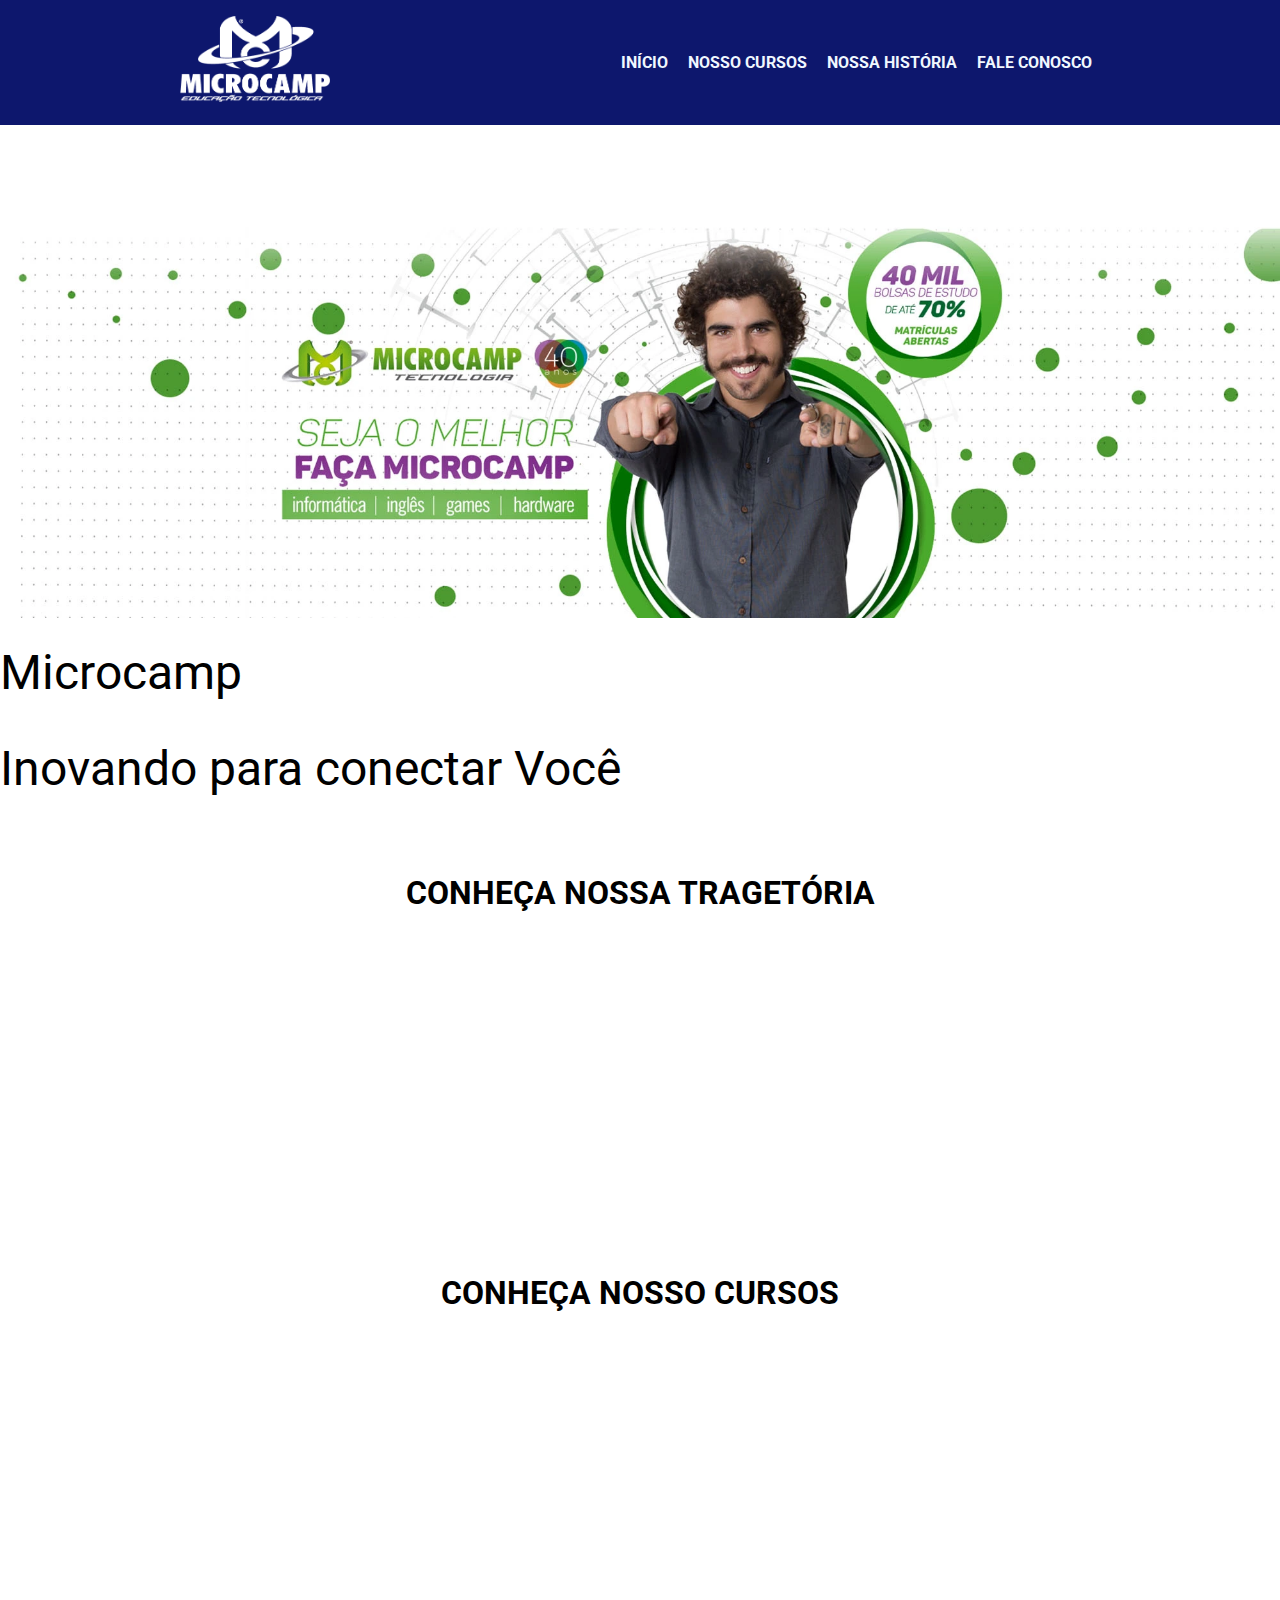
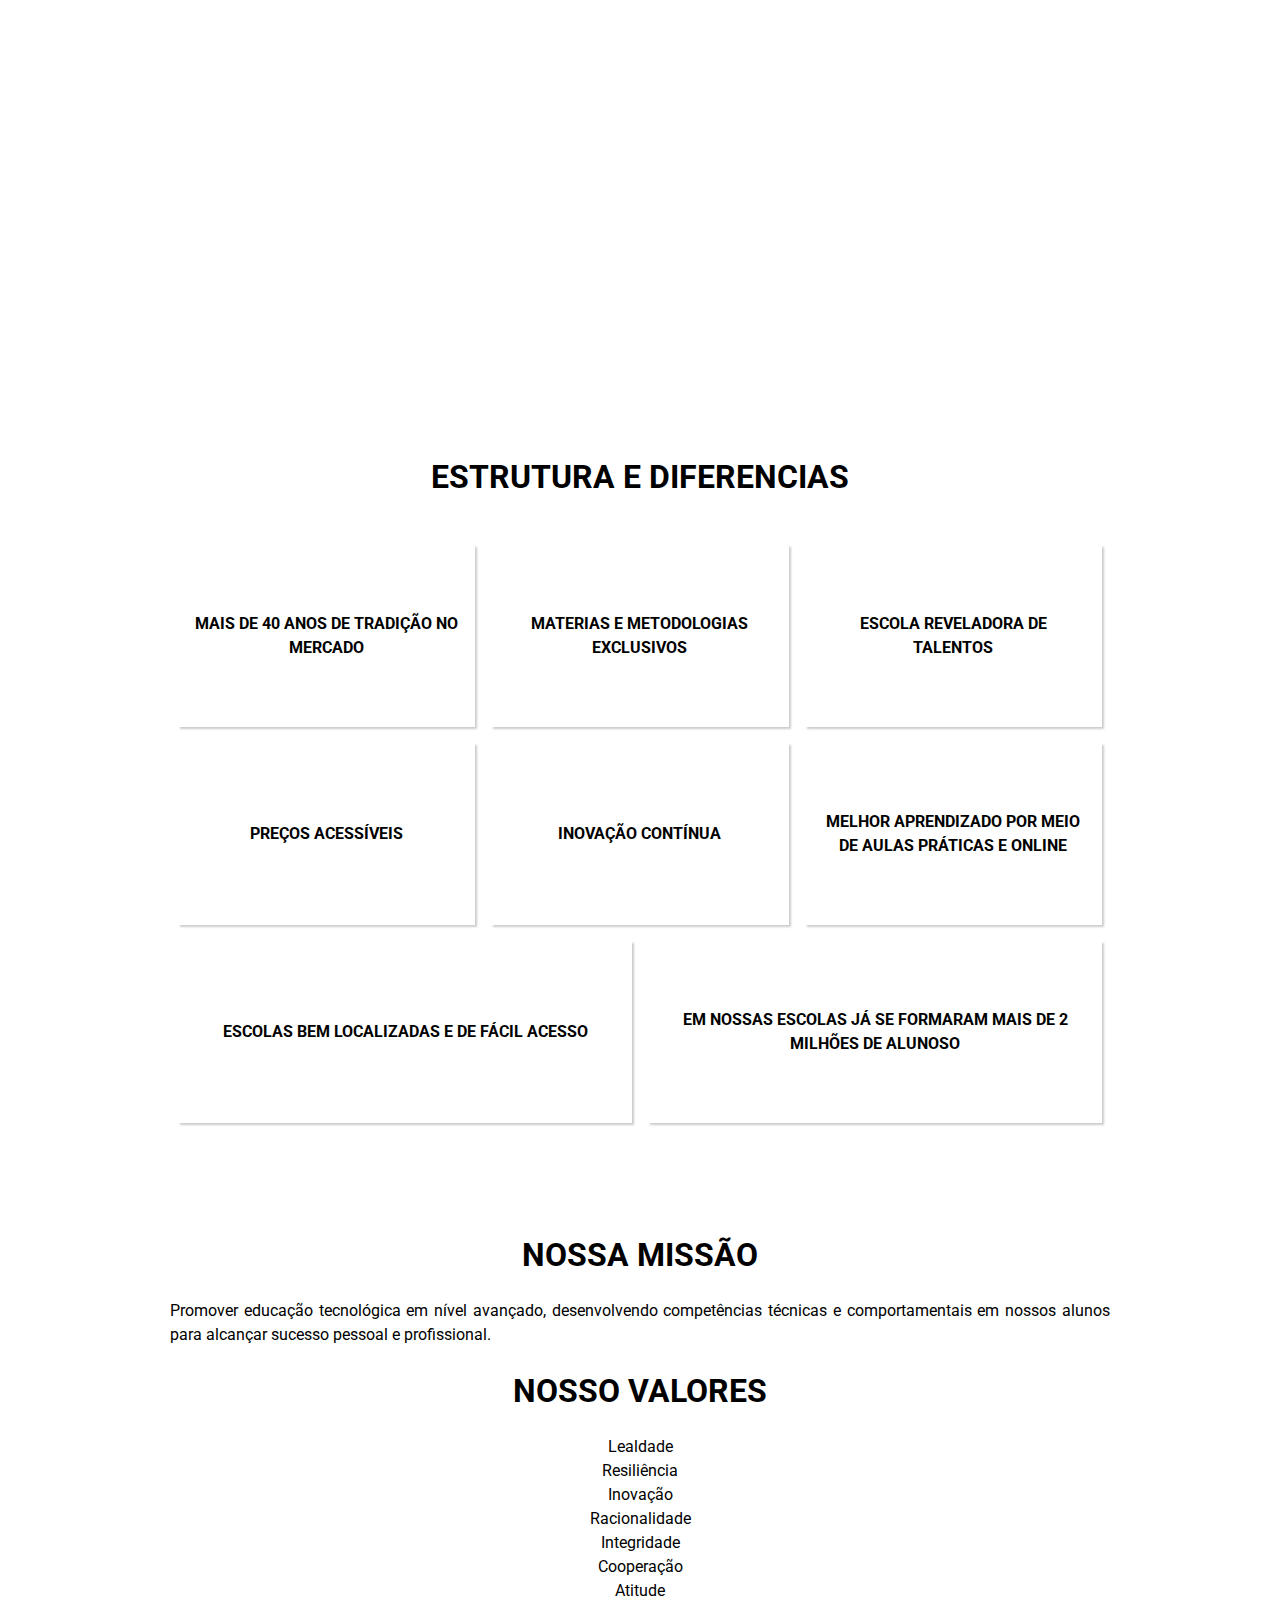
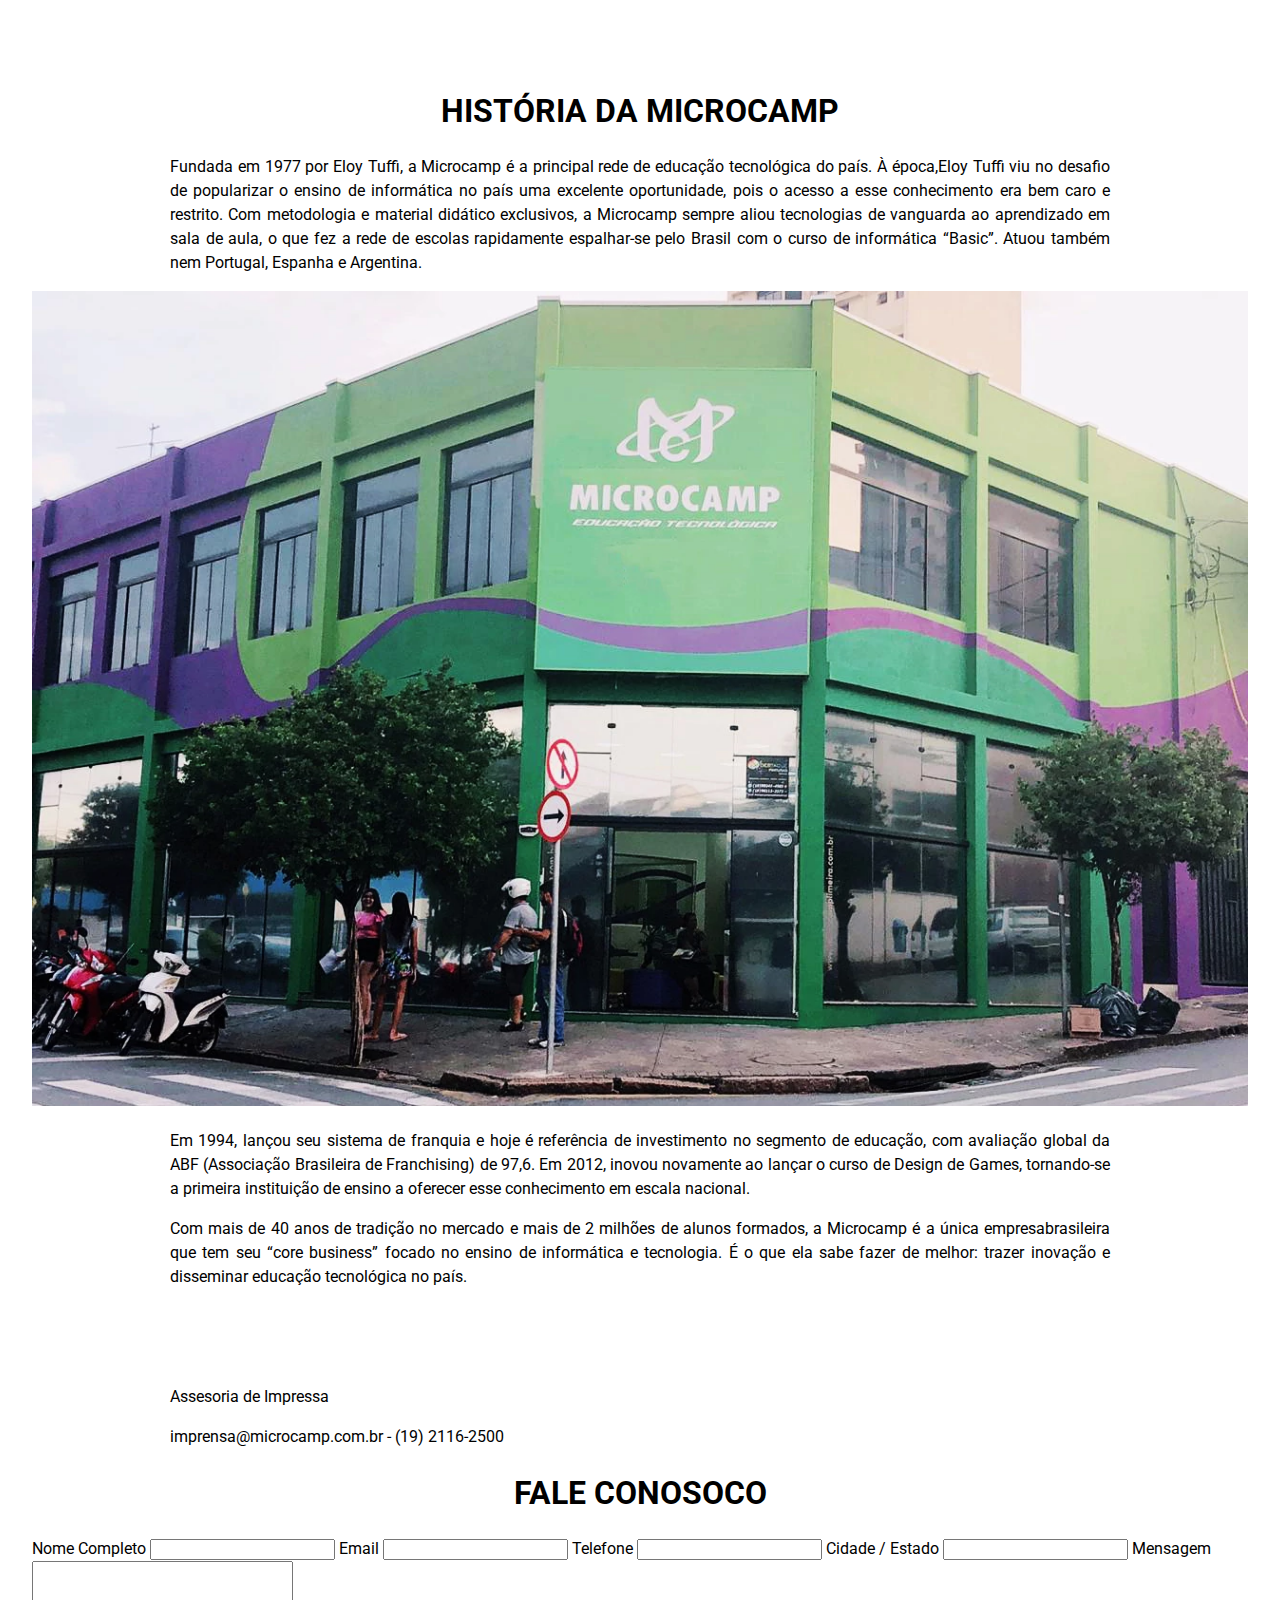
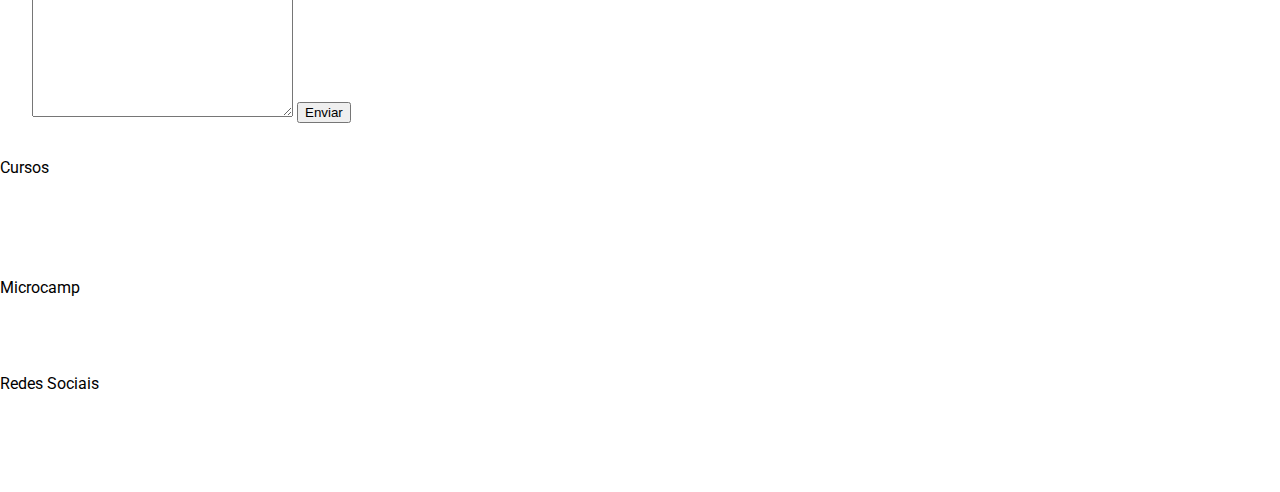
<file: index.html>
<!DOCTYPE html>
<html lang="pt-br">

<head>
    <meta charset="UTF-8">
    <meta name="viewport" content="width=device-width, initial-scale=1.0">
    <title>Microcamp - Escola de Formação Tecnológica</title>
    <link rel="stylesheet" href="reset.css">
    <link rel="stylesheet" href="base.css">
    <!-- <link rel="stylesheet" href="style.css"> -->
    <link href="https://fonts.googleapis.com/css?family=Roboto&display=swap" rel="stylesheet">
    <meta name="description" content="Microcamp">
    <meta name="keywords" content="HTML,CSS,JavaScript">
    <meta name="author" content="John Doe">

</head>

<body>
    <header>
        <div class="caixa-do-menu">
            <a href="index.html"><img src="images/logo-microcamp-menu.webp" alt="Logo da Microcamp"
                    class="logo-do-menu"></a>
            <nav>
                <ul>
                    <li><a href="#">Início</a></li>
                    <li><a href="#nossos-cursos">Nosso Cursos</a></li>
                    <li><a href="#nossa-historia">Nossa História</a></li>
                    <li><a href="#fale-conosco">Fale Conosco</a></li>
                </ul>
            </nav>
        </div>
    </header>

    <main>

        <section id="banner">
            <img src="images/banner-mc-abc-2.webp" alt="Banner comemorativo dos 42 anos da Microcamp">
            <h1><strong>Microcamp</strong><br>Inovando para conectar Você</h1>
        </section>

        <section id="conheca-nossa-trajetoria">
            <h2>Conheça nossa tragetória</h2>

            <p>
                A Microcamp é a principal rede de educação tecnológica do Brasil. Desde sua fundação, em 1977, seus
                esforços
                têm contribuído, decisivamente, para o aumento da inclusão digital no país, por meio do ensino de
                informática, tecnologias de vanguarda e inglês.
            </p>
            <p> Em mais de 40 anos de mercado, já foram formados mais de dois milhões de
                alunos no Brasil e no exterior (Portugal, Espanha e Argentina). Em sua trajetória, a Microcamp sempre
                buscou
                conectar inovação às pessoas utilizando uma linguagem leve, simples e criativa.
            </p>
            <p> Por esse motivo, seus cursos– Informática com desenvolvimento de aplicativos e realidade mixada,
                Hardware e
                Desenvolvimentode Games com VR, Produtividade com Pacote Office e Inglês com Inteligência Artificial e
                Holografia – são referências no mercado.
            </p>
            <p>
                Além dos conhecimentos técnicos de cada curso, os alunos Microcamp desenvolvem competências e
                habilidades
                que osmotivam a desenvolver atitude empreendedora para conquistar objetivos pessoais e profissionais.
            </p>
        </section>

        <section id="nossos-cursos">
            <h2>Conheça nosso cursos</h2>
            <nav>
                <ul>
                    <li>
                        <a href="curso-de-informatica.html">
                            <img src="images/icone-informatica.webp" alt="" class="icone">
                            <h3>Informática com App's</h3>
                        </a>
                    </li>
                    <li>
                        <a href="curso-de-hardware.html">
                            <img src="images/icone-hardware.webp" alt="" class="icone">
                            <h3>Hardware e Robótica</h3>
                        </a>
                    </li>
                    <li>
                        <a href="curso-de-games.html">
                            <img src="images/icone-games.webp" alt="" class="icone">
                            <h3>Desenvolvimento de Games</h3>
                        </a>
                    </li>
                    <li>
                        <a href="curso-de-ingles.html">
                            <img src="images/icone-ingles.webp" alt="" class="icone">
                            <h3>Inglês com IA e Holográfia</h3>
                        </a>
                    </li>
                </ul>
            </nav>
        </section>

        <section id="estrutura-e-diferenciais">
            <h2>Estrutura e Diferencias</h2>

            <ul>
                <li>
                    <h3>Mais de 40 anos de tradição no mercado</h3>
                    <!-- <p>&#128187;</p> -->
                </li>
                <li>
                    <h3>Materias e metodologias exclusivos</h3>
                </li>
                <li>
                    <h3>Escola reveladora de talentos</h3>
                    <!-- <p>&#11089;</p> -->
                </li>
                <li>
                    <h3>Preços acessíveis</h3>
                </li>
                <li>
                    <h3>Inovação contínua</h3>
                </li>
                <li>
                    <h3>Melhor aprendizado por meio de aulas práticas e online</h3>
                </li>
                <li>
                    <h3>Escolas bem localizadas e de fácil acesso</h3>
                </li>
                <li>
                    <h3>Em nossas escolas já se formaram mais de 2 milhões de alunoso</h3>
                </li>
            </ul>
            <!-- 
            <strong>
                <p>Em nossas escolas já se formaram mais de 2 milhões de alunos</p>
            </strong> -->
        </section>

        <section id="sobre-a-microcamp">
            <h2>Nossa Missão</h2>

            <p>
                Promover educação tecnológica em nível avançado, desenvolvendo competências técnicas e
                comportamentais em nossos alunos para alcançar sucesso pessoal e profissional.
            </p>

            <h2>Nosso Valores</h2>

            <ul>
                <li>Lealdade</li>
                <li>Resiliência</li>
                <li>Inovação</li>
                <li>Racionalidade</li>
                <li>Integridade</li>
                <li>Cooperação</li>
                <li>Atitude</li>
            </ul>
        </section>

        <section id="historia-da-microcamp">
            <h2>História da Microcamp</h2>
            <p>
                Fundada em 1977 por Eloy Tuffi, a Microcamp é a principal rede de educação tecnológica do país. À
                época,Eloy
                Tuffi viu no desafio de popularizar o ensino de informática no país uma excelente oportunidade, pois
                o
                acesso a esse conhecimento era bem caro e restrito. Com metodologia e material didático exclusivos,
                a
                Microcamp sempre aliou tecnologias de vanguarda ao aprendizado em sala de aula, o que fez a rede de
                escolas
                rapidamente espalhar-se pelo Brasil com o curso de informática “Basic”. Atuou também nem Portugal,
                Espanha e
                Argentina.
            </p>

            <img src="images/foto-a-microcamp-1.webp" alt="Unidade da Microcamp" class="imagem-historia">

            <p>
                Em 1994, lançou seu sistema de franquia e hoje é referência de investimento no segmento de
                educação,
                com
                avaliação global da ABF (Associação Brasileira de Franchising) de 97,6. Em 2012, inovou
                novamente ao
                lançar
                o curso de Design de Games, tornando-se a primeira instituição de ensino a oferecer esse
                conhecimento em
                escala nacional.
            </p>
            <p>
                Com mais de 40 anos de tradição no mercado e mais de 2 milhões de alunos formados, a
                Microcamp é
                a
                única
                empresabrasileira que tem seu “core business” focado no ensino de informática e tecnologia.
                É o
                que
                ela sabe
                fazer de melhor: trazer inovação e disseminar educação tecnológica no país.
            </p>
        </section>

        <section id="fale-conosco">

            <p>Assesoria de Impressa</p>
            <p>imprensa@microcamp.com.br - (19) 2116-2500</p>

            <h2>Fale Conosoco</h2>

            <form >
                <label for="nome-completo">Nome Completo</label>
                <input type="text" id="nome-completo" required>

                <label for="email">Email</label>
                <input type="email" id="email" required>

                <label for="telefone">Telefone</label>
                <input type="tel" id="telefone" required>

                <label for="cidade-estado">Cidade / Estado</label>
                <input type="text" id="cidade-estado" required>

                <label for="mensagem">Mensagem</label>
                <textarea  id="mensagem" cols="30" rows="10" required></textarea>
                <input type="submit" value="Enviar" id="enviar">


            </form>

        </section>


    </main>
    <footer>
        <h4>Cursos</h4>
        <ul>
            <li><a href="curso-de-informatica.html">Informática com App's e realidade mixada</a></li>
            <li><a href="curso-de-hardware.html">Hardware e Robótica</a></li>
            <li><a href="curso-de-games.html">Desenvolvimento de Games com VR</a></li>
            <li><a href="curso-de-ingles.html">Inglês com IA e Holográfia</a></li>
        </ul>

        <h4>Microcamp</h4>

        <ul>
            <li><a href="index.html">Home</a></li>
            <li><a href="cursos.html">Cursos</a></li>
            <li><a href="fale-conosco.hml">Fale Conosco</a></li>
        </ul>


        <h4>Redes Sociais</h4>

        <ul>
            <li><a href="http://www.facebook.com/microcamp">Facebook</a></li>
            <li><a href="https://www.youtube.com/channel/UCVKelR36TdRzJ0TkXP4f8jw"> YouTube</a></li>
            <li><a href="https://www.instagram.com/microcamp/?hl=en">Instagran</a></li>
            <li><a href="https://www.linkedin.com/company/microcamp/?originalSubdomain=br">Linkedin</a></li>
        </ul>
    </footer>
</body>

</html>
</file>
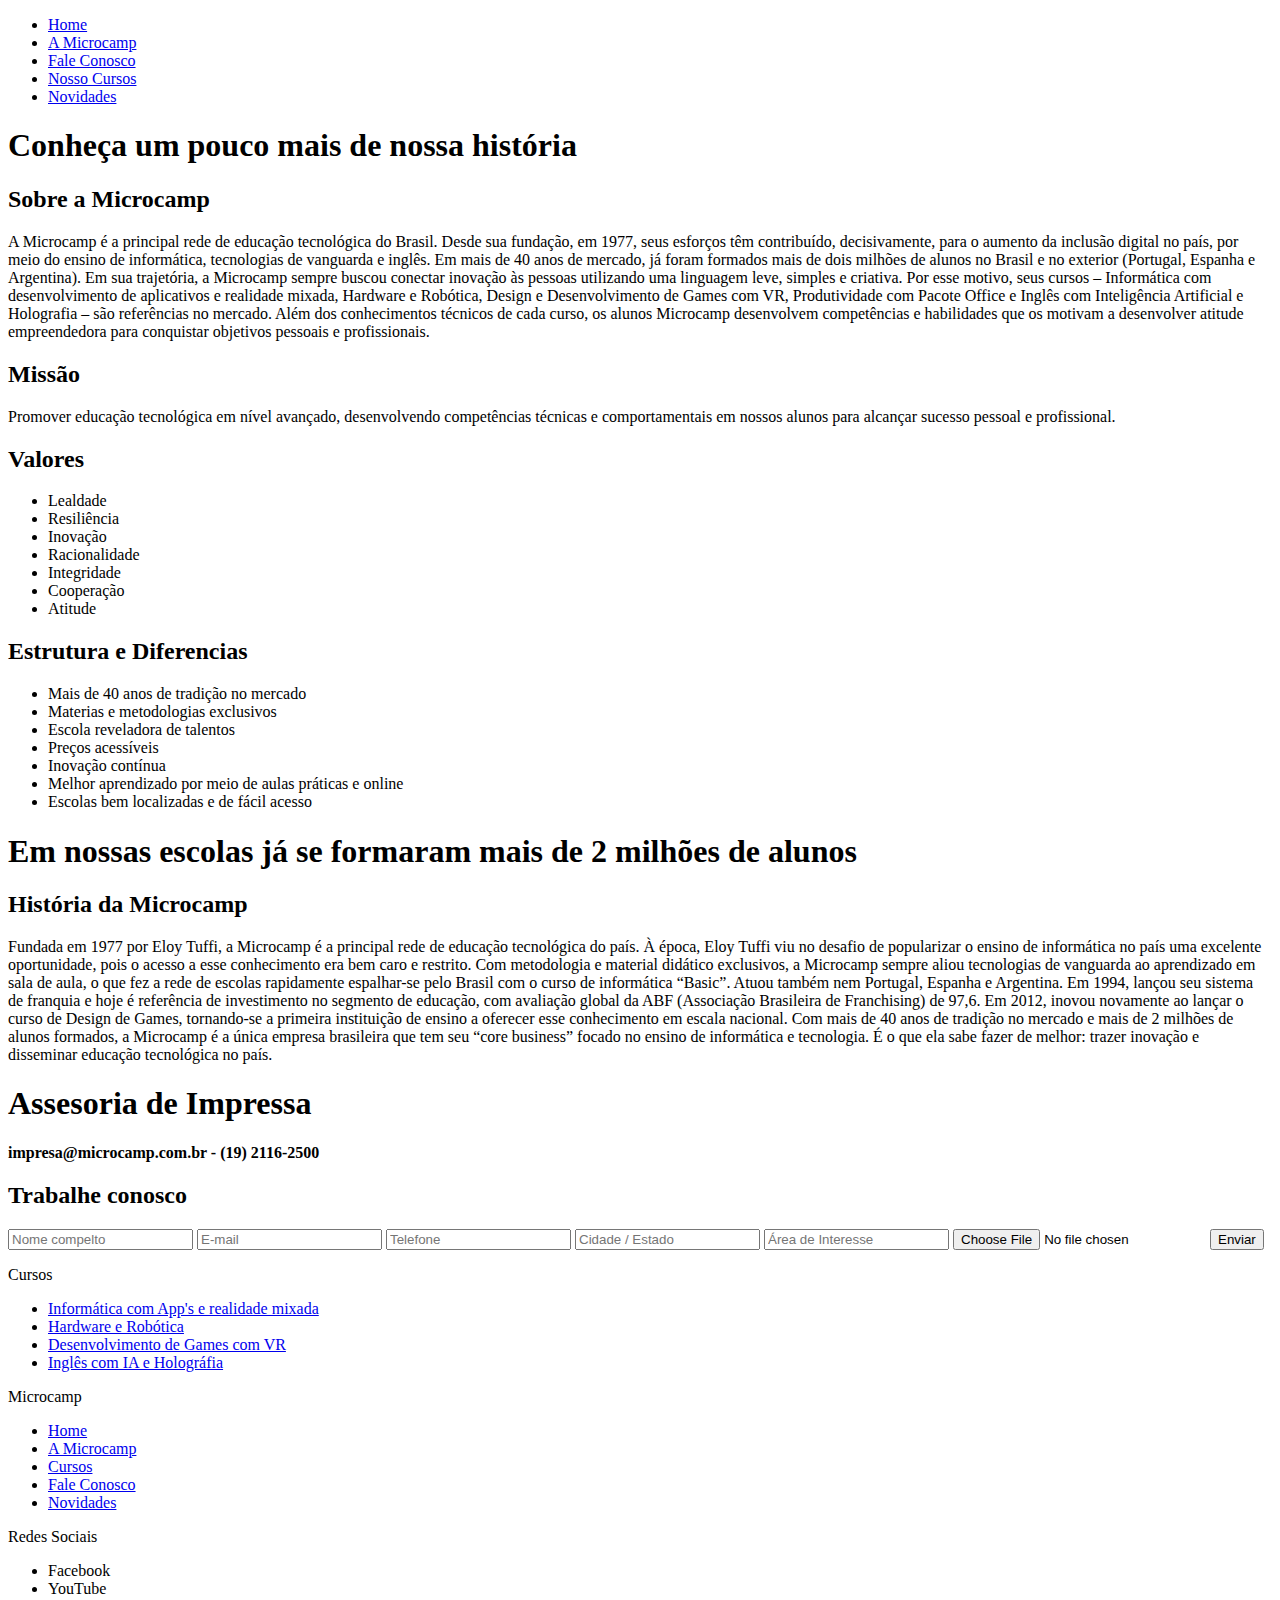
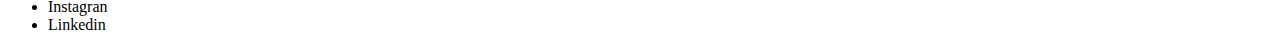
<file: a-microcamp.html>
<!DOCTYPE html>
<html lang="pt-br">

<head>
    <meta charset="UTF-8">
    <meta name="viewport" content="width=device-width, initial-scale=1.0">
    <meta http-equiv="X-UA-Compatible" content="ie=edge">
    <title>Conheça um pouco de nossa históra</title>
</head>
<body>
    <header>
        <ul>
            <li><a href="index.html">Home</a></li>
            <li><a href="a-microcamp.html">A Microcamp</a></li>
            <li><a href="fale-conosco.hml">Fale Conosco</a></li>
            <li><a href="curso-de-informatica.html">Nosso Cursos</a></li>
            <li><a href="http://microcamp.com.br/novidades/">Novidades</a></li>
        </ul>
    </header>
    <h1>Conheça um pouco mais de nossa história</h1>
    <h2>Sobre a Microcamp</h2>
    <p>A Microcamp é a principal rede de educação tecnológica do Brasil. Desde sua fundação, em 1977, seus esforços têm
        contribuído, decisivamente, para o aumento da inclusão digital no país, por meio do ensino de informática,
        tecnologias de vanguarda e inglês. Em mais de 40 anos de mercado, já foram formados mais de dois milhões de
        alunos no Brasil e no exterior (Portugal, Espanha e Argentina). Em sua trajetória, a Microcamp sempre buscou
        conectar inovação às pessoas utilizando uma linguagem leve, simples e criativa. Por esse motivo, seus cursos –
        Informática com desenvolvimento de aplicativos e realidade mixada, Hardware e Robótica, Design e Desenvolvimento
        de Games com VR, Produtividade com Pacote Office e Inglês com Inteligência Artificial e Holografia – são
        referências no mercado. Além dos conhecimentos técnicos de cada curso, os alunos Microcamp desenvolvem
        competências e habilidades que os motivam a desenvolver atitude empreendedora para conquistar objetivos pessoais
        e profissionais.</p>
    <h2>Missão</h2>
    <p>Promover educação tecnológica em nível avançado, desenvolvendo competências técnicas e comportamentais em nossos
        alunos para alcançar sucesso pessoal e profissional.</p>
    <h2>Valores</h2>
    <ul>
        <li>Lealdade</li>
        <li>Resiliência</li>
        <li>Inovação</li>
        <li>Racionalidade</li>
        <li>Integridade</li>
        <li>Cooperação</li>
        <li>Atitude</li>
    </ul>

    <h2>Estrutura e Diferencias</h2>
    <ul>
        <li>Mais de 40 anos de tradição no mercado</li>
        <li>Materias e metodologias exclusivos</li>
        <li>Escola reveladora de talentos</li>
        <li>Preços acessíveis</li>
        <li>Inovação contínua</li>
        <li>Melhor aprendizado por meio de aulas práticas e online</li>
        <li>Escolas bem localizadas e de fácil acesso</li>
    </ul>

    <h1>Em nossas escolas já se formaram mais de 2 milhões de alunos</h1>

    <h2>História da Microcamp</h2>
    <p>Fundada em 1977 por Eloy Tuffi, a Microcamp é a principal rede de educação tecnológica do país. À época, Eloy
        Tuffi viu no desafio de popularizar o ensino de informática no país uma excelente oportunidade, pois o acesso a
        esse conhecimento era bem caro e restrito. Com metodologia e material didático exclusivos, a Microcamp sempre
        aliou tecnologias de vanguarda ao aprendizado em sala de aula, o que fez a rede de escolas rapidamente
        espalhar-se pelo Brasil com o curso de informática “Basic”. Atuou também nem Portugal, Espanha e Argentina. Em
        1994, lançou seu sistema de franquia e hoje é referência de investimento no segmento de educação, com avaliação
        global da ABF (Associação Brasileira de Franchising) de 97,6. Em 2012, inovou novamente ao lançar o curso de
        Design de Games, tornando-se a primeira instituição de ensino a oferecer esse conhecimento em escala nacional.
        Com mais de 40 anos de tradição no mercado e mais de 2 milhões de alunos formados, a Microcamp é a única empresa
        brasileira que tem seu “core business” focado no ensino de informática e tecnologia. É o que ela sabe fazer de
        melhor: trazer inovação e disseminar educação tecnológica no país. </p>

    <h1>Assesoria de Impressa</h1>
    <strong>impresa@microcamp.com.br - (19) 2116-2500</strong>

    <h2>Trabalhe conosco</h2>
    <form action="">
        <input type="text" placeholder="Nome compelto">
        <input type="email" placeholder="E-mail" id="">
        <input type="tel" placeholder="Telefone" id="">
        <input type="text" placeholder="Cidade / Estado">
        <input type="text" placeholder="Área de Interesse" id="">
        <input type="file" name="" id="">
        <input type="button" value="Enviar">
    </form>

    <footer>
        <p>Cursos</p>
        <ul>
            <li><a href="curso-de-informatica.html">Informática com App's e realidade mixada</a></li>
            <li><a href="curso-de-hardware.html">Hardware e Robótica</a></li>
            <li><a href="curso-de-games.html">Desenvolvimento de Games com VR</a></li>
            <li><a href="curso-de-ingles.html">Inglês com IA e Holográfia</a></li>
        </ul>
        <p>Microcamp</p>
        <ul>
            <li><a href="index.html">Home</a></li>
            <li><a href="a-microcamp.html">A Microcamp</a></li>
            <li><a href="cursos.html">Cursos</a></li>
            <li><a href="fale-conosco.hml">Fale Conosco</a></li>
            <li><a href="http://microcamp.com.br/novidades/">Novidades</a></li>
        </ul>
        <p>Redes Sociais</p>
        <ul>
            <li>Facebook</li>
            <li>YouTube</li>
            <li>Instagran</li>
            <li>Linkedin</li>
        </ul>
    </footer>
</body>

</html>
</file>
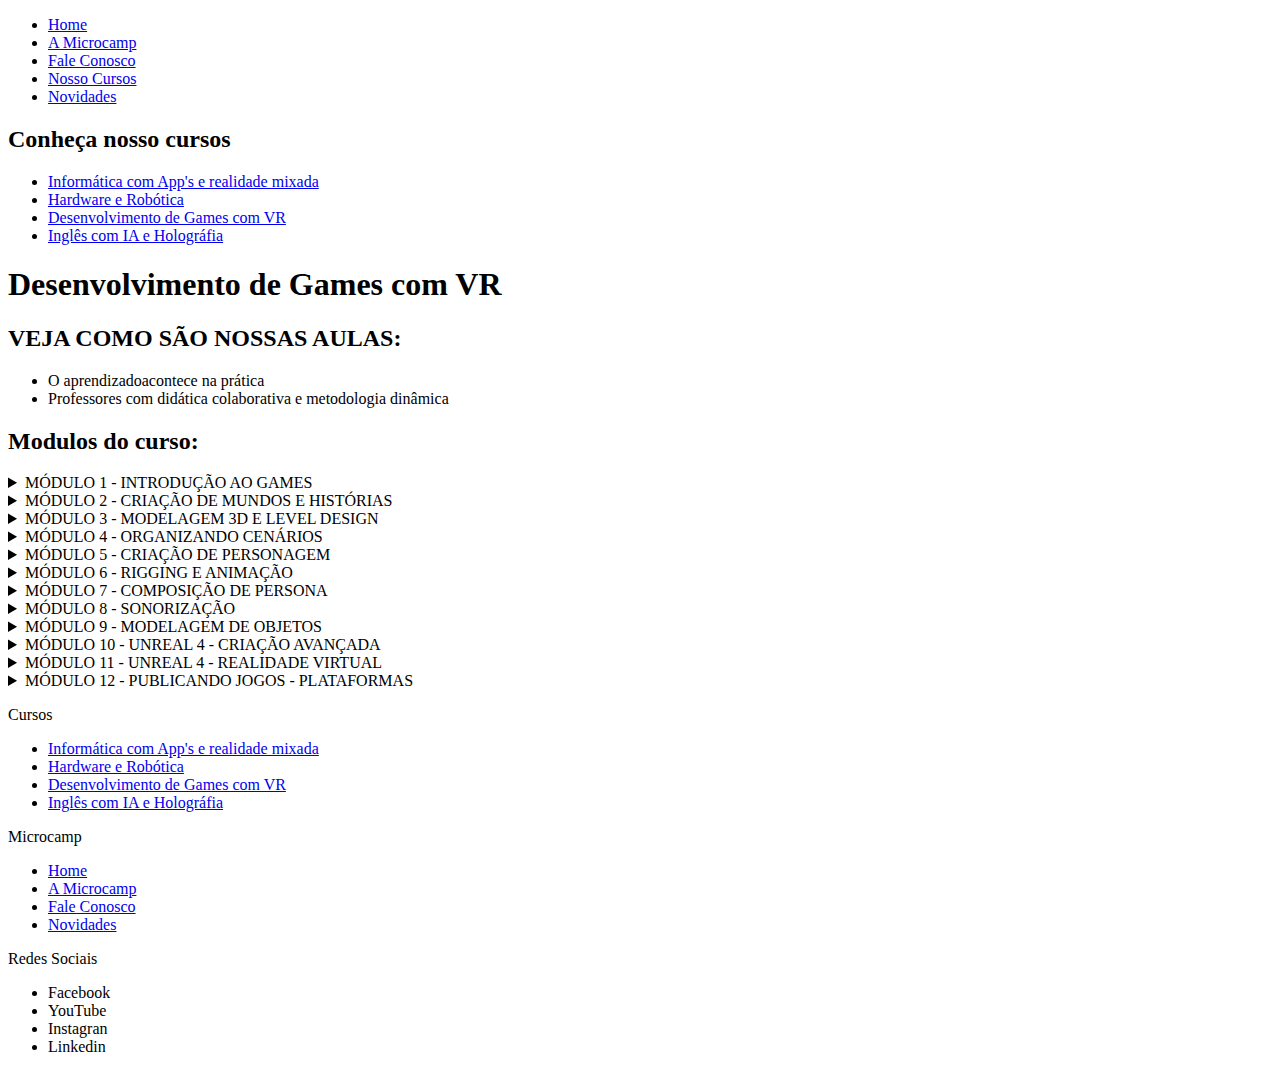
<file: curso-de-games.html>
<!DOCTYPE html>
<html lang="pt-br">

<head>
    <meta charset="UTF-8">
    <meta name="viewport" content="width=device-width, initial-scale=1.0">
    <meta http-equiv="X-UA-Compatible" content="ie=edge">
    <title>Desenvolvimento de Games com VR</title>
</head>

<body>
    <header>
        <ul>
            <li><a href="index.html">Home</a></li>
            <li><a href="a-microcamp.html">A Microcamp</a></li>
            <li><a href="fale-conosco.hml">Fale Conosco</a></li>
            <li><a href="curso-de-informatica.html">Nosso Cursos</a></li>
            <li><a href="http://microcamp.com.br/novidades/">Novidades</a></li>
        </ul>
    </header>
  
    <h2>Conheça nosso cursos</h2>
    <ul>
        <li><a href="curso-de-informatica.html">Informática com App's e realidade mixada</a></li>
        <li><a href="curso-de-hardware.html">Hardware e Robótica</a></li>
        <li><a href="curso-de-games.html">Desenvolvimento de Games com VR</a></li>
        <li><a href="curso-de-ingles.html">Inglês com IA e Holográfia</a></li>
    </ul>

    <h1>Desenvolvimento de Games com VR</h1>
    
    <div id="descricao-das-aulas">
            <h2>VEJA COMO SÃO NOSSAS AULAS:</h2>
            <ul>
                <li>O aprendizadoacontece na prática </li>
                <li>Professores com didática colaborativa e metodologia dinâmica </li>
            </ul>
        </div>

    <div id="conteudo-do-curso">

        <h2>Modulos do curso:</h2>

        <details>
            <summary>MÓDULO 1 - INTRODUÇÃO AO GAMES </summary>
            <p>O primeiro módulo do curso oferece um panorama de todo o mercado de jogos digitais, exibindo as plataformas disponíveis no mercado, as ferramentas de desenvolvimento mais atuais e de melhor qualidade e também um panorama sobre todos os tipos de games para que o aluno comece a despertar sua criatividade e entenda o básico do que é necessário para criar jogos.</p>
        </details>
        <details>
            <summary>MÓDULO 2 - CRIAÇÃO DE MUNDOS E HISTÓRIAS </summary>
            <p>Esse módulo do curso é um convite à imaginação. Os alunos devem trabalhar em conjunto, exatamente como uma equipe de desenvolvimento, na criação da história central do jogo e também das motivações de personagens, definindo início, meio e final das etapas de um jogo digital.</p>
        </details>
        <details>
            <summary>MÓDULO 3 - MODELAGEM 3D E LEVEL DESIGN </summary>
            <p>Utilizando o software de modelagem 3DS Max, referência no mercado, os alunos colocam em prática a imaginação para criar cenários complexos que futuramente serão utilizados nos seus jogos.</p>
        </details>
        <details>
            <summary>MÓDULO 4 - ORGANIZANDO CENÁRIOS </summary>
            <p>No primeiro contato com Unreal 4 os alunos transferem suas criações em 3D e já preparam cenários dentro da engine mais utilizada na criação de jogos atualmente no mundo, além disso já preparam paisagens completas dentro da engine.</p>
        </details>
        <details>
            <summary>MÓDULO 5 - CRIAÇÃO DE PERSONAGEM </summary>
            <p>Criando modelos do corpo humano, além de técnicas para modelagem de roupas e acessórios, o aluno aprende a criar modelos elaborados, com características realísticas que possam ser usados em suas criações. Ao final do módulo, o aluno já terá um modelo completo que usará futuramente no curso.</p>
        </details>
        <details>
            <summary>MÓDULO 6 - RIGGING E ANIMAÇÃO </summary>
            <p>O processo de Rigging completa a criação de um personagem. Durante essa etapa, são criados e colocados ossos digitais nos personagens, que permitem a animação da malha 3D, preparando o modelo animado a ser utilizado em jogos digitais.</p>
        </details>
        <details>
            <summary>MÓDULO 7 - COMPOSIÇÃO DE PERSONA </summary>
            <p>Com personagem 3D criado é momento de na Engine Unreal 4 dar funcionalidade a ele para que possa ser utilizando como personagem jogável ou não jogável.</p>
        </details>
        <details>
            <summary>MÓDULO 8 - SONORIZAÇÃO </summary>
            <p>Aumentando a qualidade de suas criações o aluno aprende nesse módulo utilizar as ferramentas de som da engine Unreal 4 para colocar sons ambientes e música.</p>
        </details>
        <details>
            <summary>MÓDULO 9 - MODELAGEM DE OBJETOS </summary>
            <p>Utilizando novas técnicas em modelagem 3D os alunos produzem objetos mais elaborados para utilização em seus jogos.</p>
        </details>
        <details>
            <summary>MÓDULO 10 - UNREAL 4 - CRIAÇÃO AVANÇADA </summary>
            <p>Nesse momento do curso com cenários e personagens já prontos o aluno aprende a criar a mecânica de jogabilidade para sua criação estar completa, podendo criar os mais variados estilos de jogos.</p>
        </details>
        <details>
            <summary>MÓDULO 11 - UNREAL 4 - REALIDADE VIRTUAL </summary>
            <p>Com sua criação completa chega o momento de efetuar a transição do jogo 3D para Realidade Virtual utilizando a Unreal Engine para tal, podendo ser utilizado com os mais variados óculos de VR do mercado.</p>
        </details>
        <details>
            <summary>MÓDULO 12 - PUBLICANDO JOGOS - PLATAFORMAS </summary>
            <p>Nesse módulo o aluno aprende a publicar jogos para as mais variadas plataformas, testar suas criações e até mesmo empreendedorismo para que possa colocar seus jogos a venda nas plataformas digitais.</p>
        </details>
    </div>

    <footer>
        <p>Cursos</p>
        <ul>
            <li><a href="curso-de-informatica.html">Informática com App's e realidade mixada</a></li>
            <li><a href="curso-de-hardware.html">Hardware e Robótica</a></li>
            <li><a href="curso-de-games.html">Desenvolvimento de Games com VR</a></li>
            <li><a href="curso-de-ingles.html">Inglês com IA e Holográfia</a></li>
        </ul>
        <p>Microcamp</p>
        <ul>
            <li><a href="index.html">Home</a></li>
            <li><a href="a-microcamp.html">A Microcamp</a></li>
            <li><a href="fale-conosco.hml">Fale Conosco</a></li>
            <li><a href="http://microcamp.com.br/novidades/">Novidades</a></li>
        </ul>
        <p>Redes Sociais</p>
        <ul>
            <li>Facebook</li>
            <li>YouTube</li>
            <li>Instagran</li>
            <li>Linkedin</li>
        </ul>
    </footer>
</body>

</html>
</file>
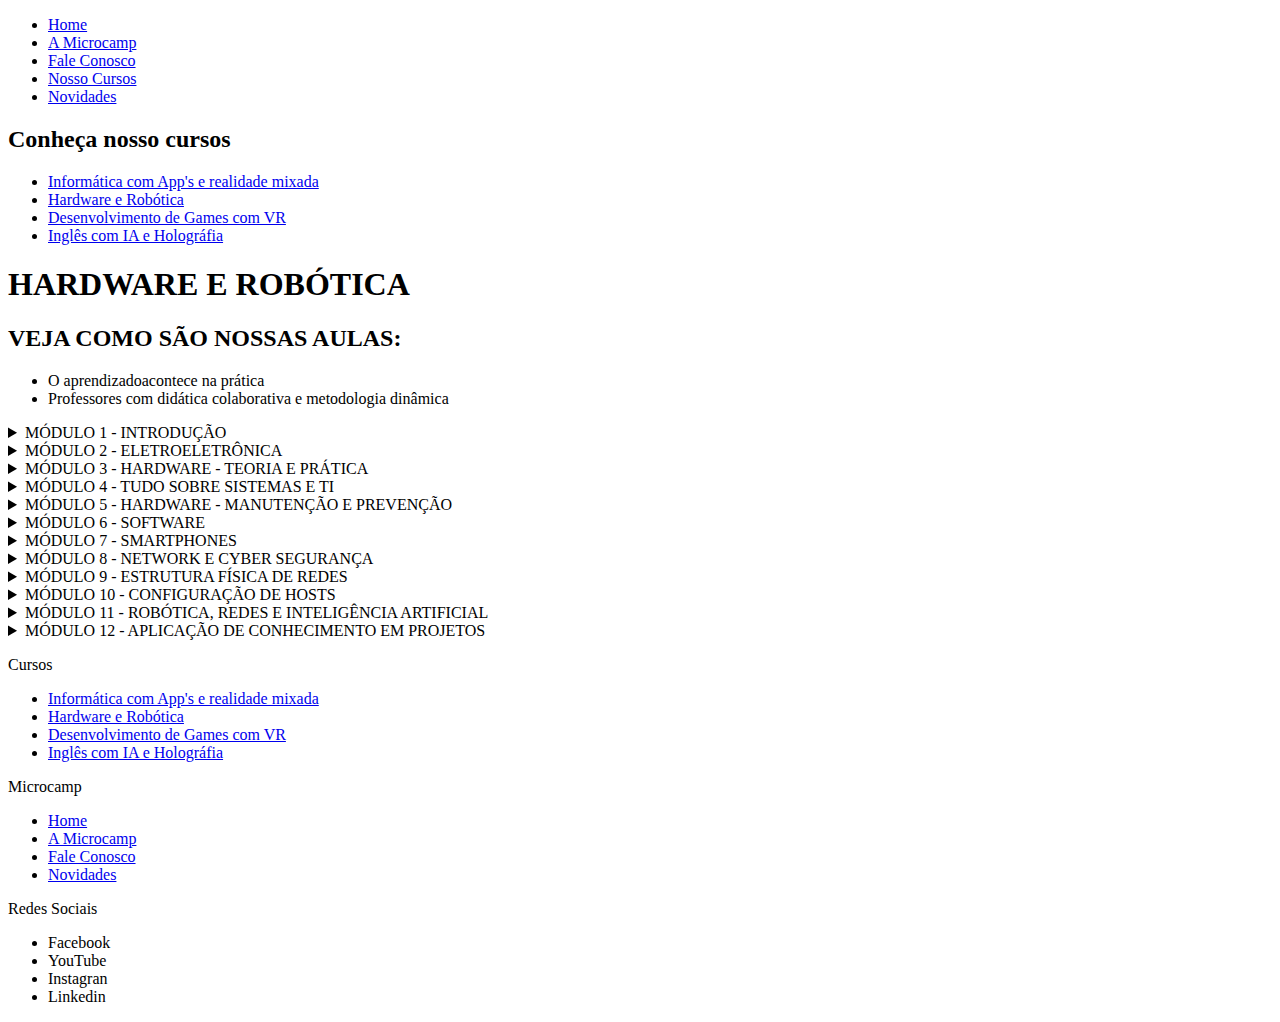
<file: curso-de-hardware.html>
<!DOCTYPE html>
<html lang="pt-br">

<head>
    <meta charset="UTF-8">
    <meta name="viewport" content="width=device-width, initial-scale=1.0">
    <meta http-equiv="X-UA-Compatible" content="ie=edge">
    <title>Hardware e Robótica</title>
</head>

<body>
    <header>
        <ul>
            <li><a href="index.html">Home</a></li>
            <li><a href="a-microcamp.html">A Microcamp</a></li>
            <li><a href="fale-conosco.hml">Fale Conosco</a></li>
            <li><a href="curso-de-informatica.html">Nosso Cursos</a></li>
            <li><a href="http://microcamp.com.br/novidades/">Novidades</a></li>
        </ul>
    </header>
  
    <h2>Conheça nosso cursos</h2>
    <ul>
        <li><a href="curso-de-informatica.html">Informática com App's e realidade mixada</a></li>
        <li><a href="curso-de-hardware.html">Hardware e Robótica</a></li>
        <li><a href="curso-de-games.html">Desenvolvimento de Games com VR</a></li>
        <li><a href="curso-de-ingles.html">Inglês com IA e Holográfia</a></li>
    </ul>

    <h1>HARDWARE E ROBÓTICA</h1>

    <div id="descricao-das-aulas">
            <h2>VEJA COMO SÃO NOSSAS AULAS:</h2>
            <ul>
                <li>O aprendizadoacontece na prática </li>
                <li>Professores com didática colaborativa e metodologia dinâmica </li>
            </ul>
        </div>

    <div id="modulos-do-curso">
        <details>
            <summary>MÓDULO 1 - INTRODUÇÃO</summary>
            <p>Nesse primeiro módulo apresentamos a rede Microcamp e damos boas-vindas aos nossos alunos demonstrando nossa plataforma online, professores e coordenadores, além de demonstrar com clareza os objetivos do curso e de cada módulo que o compõe.</p>
        </details>
        <details>
            <summary>MÓDULO 2 - ELETROELETRÔNICA </summary>
            <p>A eletroeletrônica é fundamental para qualquer pessoa que deseja trabalhar com hardware, equipamentos digitais, smartphones e robótica. Esse módulo traz além dos conceitos básicos de energia, corrente, tensão, potência e resistência, informações sobre os variados componentes eletrônicos, circuitos digitais, os riscos envolvidos e como se proteger e proteger sua rede e seus equipamentos.</p>
        </details>
        <details>
            <summary>MÓDULO 3 - HARDWARE - TEORIA E PRÁTICA </summary>
            <p>Para dar andamento ao estudo de hardware é importante conhecer na teoria e na prática os componentes do computador, sua função, utilidade e importância, além da evolução através do tempo. Esse é o momento de aprender como montar um computador do zero, desde a escolha das peças até a instalação do sistema operacional, passando pelos defeitos mais comuns e a preventiva de problemas. </p>
        </details>
        <details>
            <summary>MÓDULO 4 - TUDO SOBRE SISTEMAS E TI </summary>
            <p>Não há como ignorar que o sistema operacional é o software mais importante de um computador, independente da sua arquitetura, seja PC, smartphones ou qualquer outro. Vamos aprender sobre a história dos SO's e a influência disso na atualidade, conhecer e instalar os sistemas mais comuns para PC's e servidores, além de SO's mobile e não podemos esquecer do uso e gerenciamento desses sistemas, que são a base para todo o restante ligado a tecnologia.</p>
        </details>
        <details>
            <summary>MÓDULO 5 - HARDWARE - MANUTENÇÃO E PREVENÇÃO </summary>
            <p>Todo profissional da área de TI precisa saber os procedimentos corretos para manutenção preventiva e corretiva. Vamos na prática reconhecer e corrigir problemas e ir um pouco além, planejar estratégias para antecipar esses problemas e preveni-los, usando metodologias que podem ser aplicadas em várias outras áreas do TI.</p>
        </details>
        <details>
            <summary>MÓDULO 6 - SOFTWARE </summary>
            <p>Fazer manutenção de computadores inclui muito mais do que conhecer peças e saber instalar sistemas operacionais, a maioria esmagadora dos problemas são causados por softwares, por isso vamos aprender métodos de manutenção de software e recuperação de sistemas e dados, limpeza lógica e outras práticas e softwares imprescindíveis para quem deseja ser um bom profissional.</p>
        </details>
        <details>
            <summary>MÓDULO 7 - SMARTPHONES </summary>
            <p>Para um profissional de manutenção, saber lidar com essa enorme mudança na maneira de usar computadores é mais que necessário, é obrigatório, por isso vamos aprender como cuidar do software e do hardware desses pequenos e poderosos dispositivos.</p>
        </details>
        <details>
            <summary>MÓDULO 8 - NETWORK E CYBER SEGURANÇA </summary>
            <p>Computação ubíqua. É um novo patamar alcançado graças a evolução das redes: a onipresença. A informação está em todo lugar, a todo momento. Diante desse cenário vamos na teoria e na prática aprender sobre servidores, protocolos, segurança e toda a parte lógica de uma rede, para que seja possível manter a confiabilidade, a integridade e a disponibilidade do sistema computacional, seja ele local, remoto ou em nuvem.</p>
        </details>
        <details>
            <summary>MÓDULO 9 - ESTRUTURA FÍSICA DE REDES </summary>
            <p>Vamos planejar a estrutura física de uma rede, conhecendo os tipos de cabeamento necessários, os componentes mais usados, visando o melhor desempenho e custo benefício, além da segurança física e como garantir da melhor maneira possível a integridade física dos equipamentos.</p>
        </details>
        <details>
            <summary>MÓDULO 10 - CONFIGURAÇÃO DE HOSTS </summary>
            <p>Uma rede é formada por muito mais que cabos, computadores e servidores. Ela é formada também por pessoas. Peopleware é o terceiro pilar de um sistema computacional, por isso vamos focar na configuração dos componentes que interagem diretamente com as pessoas, principalmente para que sejam transparentes, simples, fáceis de usar e com um bom desempenho geral.</p>
        </details>
        <details>
            <summary>MÓDULO 11 - ROBÓTICA, REDES E INTELIGÊNCIA ARTIFICIAL </summary>
            <p>A junção e eletrônica, mecânica e informática possibilita uma das coisas mais fascinantes no mundo de tecnologia: a robótica. Você sabe o que é um robô? Como ele é desenvolvido, programado e montado? É isso que vamos fazer, trabalhar de forma a possibilitar a criação de sistemas robóticos com ou sem redes neurais e inteligência artificial. Já imaginou ter seu próprio robô de estimação?</p>
        </details>
        <details>
            <summary>MÓDULO 12 - APLICAÇÃO DE CONHECIMENTO EM PROJETOS </summary>
            <p>Esse é o momento de colocar em prática tudo que foi aprendido, integrar o conhecimento, construir algo inovador ou solucionar problemas existentes, apresentar os resultados, pois conhecimento é uma das poucas coisas que ao se dividir, se multiplica.</p>
        </details>
    </div>

    <footer>
        <p>Cursos</p>
        <ul>
            <li><a href="curso-de-informatica.html">Informática com App's e realidade mixada</a></li>
            <li><a href="curso-de-hardware.html">Hardware e Robótica</a></li>
            <li><a href="curso-de-games.html">Desenvolvimento de Games com VR</a></li>
            <li><a href="curso-de-ingles.html">Inglês com IA e Holográfia</a></li>
        </ul>
        <p>Microcamp</p>
        <ul>
            <li><a href="index.html">Home</a></li>
            <li><a href="a-microcamp.html">A Microcamp</a></li>
            <li><a href="fale-conosco.hml">Fale Conosco</a></li>
            <li><a href="http://microcamp.com.br/novidades/">Novidades</a></li>
        </ul>
        <p>Redes Sociais</p>
        <ul>
            <li>Facebook</li>
            <li>YouTube</li>
            <li>Instagran</li>
            <li>Linkedin</li>
        </ul>
    </footer>
</body>

</html>
</file>
<file: base.css>
body {
    font-family: 'Roboto', sans-serif;
    line-height: 1.5em;
}

header {
    background-color: #0d176d;
    padding: 1em 2em;
}

img {
    width: 100%;
    height: auto;
}

h1 {
    font-size: 3em;
    /* padding: 1em; */
    line-height: 2em;
}


h2 {
    color: rgb(0, 0, 0);
    font-size: 2em;;
    text-transform: uppercase;
    /* padding-bottom: 1em; */
    text-align: center;
    font-weight: bold;
    max-width: 940px;
    margin: 1em auto;
    /* text-shadow: 2px 2px cadetblue; */
}

p {
    text-align: justify;
    padding: 0 5em;
    max-width: 940px;
    margin: 1em auto;
}

ul {
    text-align: center;
}

a {
    text-decoration: none;
    color: white;
}

.caixa-do-menu {
    display: flex;
    align-items: center;
    justify-content: space-between;
    max-width: 920px;
    margin: 0 auto;
}

.logo-do-menu {
    max-width: 150px;
}

.caixa-do-menu ul {
    text-align: right;
}
.caixa-do-menu li{
    display: inline;
    list-style: none;
    padding: 0em 0.5em;

}

.caixa-do-menu a {
    color: aliceblue;
    font-weight: bold;
    text-transform: uppercase;
}

.caixa-do-menu a:hover {
    color:#08032b;
    text-decoration: underline;
}


section {
    padding: 2em;
    /* margin: 0 auto; */
}

#banner {
    padding: 0; 
}

#conheca-nossa-trajetoria {
    background-color: #ffffff;
    color: #fff;
}

#nossos-cursos {
    background-color: #ffffff;
    padding: 0;
}

#nossos-cursos img {
    max-height: 10px;
    width: auto;
}

h3 {
    line-height: 1.5em;
    text-transform: uppercase;
    font-weight: bold;
}

#nossos-cursos ul {
    display: flex;
    max-width: 940px;
    margin: 200px;
}

#nossos-cursos li {
    padding: 3em 2em;
    height: 200px;
    text-align: center;
    flex: 1;
}

#nossos-cursos li:hover{
    background-color: rgb(255, 255, 255);
    transition: 1s background;
}

#estrutura-e-diferenciais {
    background-color: #ffffff;
}

#estrutura-e-diferenciais ul{
    display: flex;
    padding: 1em;
    max-width: 940px;
    margin: 0 auto;
    flex-wrap: wrap;
}

#estrutura-e-diferenciais li {
    display: flex;
    align-items: center;
    justify-content: center;
    height: 150px;
    flex: 1 1 250px;
    background-color: #fff;
    margin: 0.5em;
    padding: 1em;
    box-shadow: 2px 2px 2px #ccc;
}

#estrutura-e-diferenciais li:hover {
    transform: scale(1.03);
    transform: 0.3s all;
}
</file>
